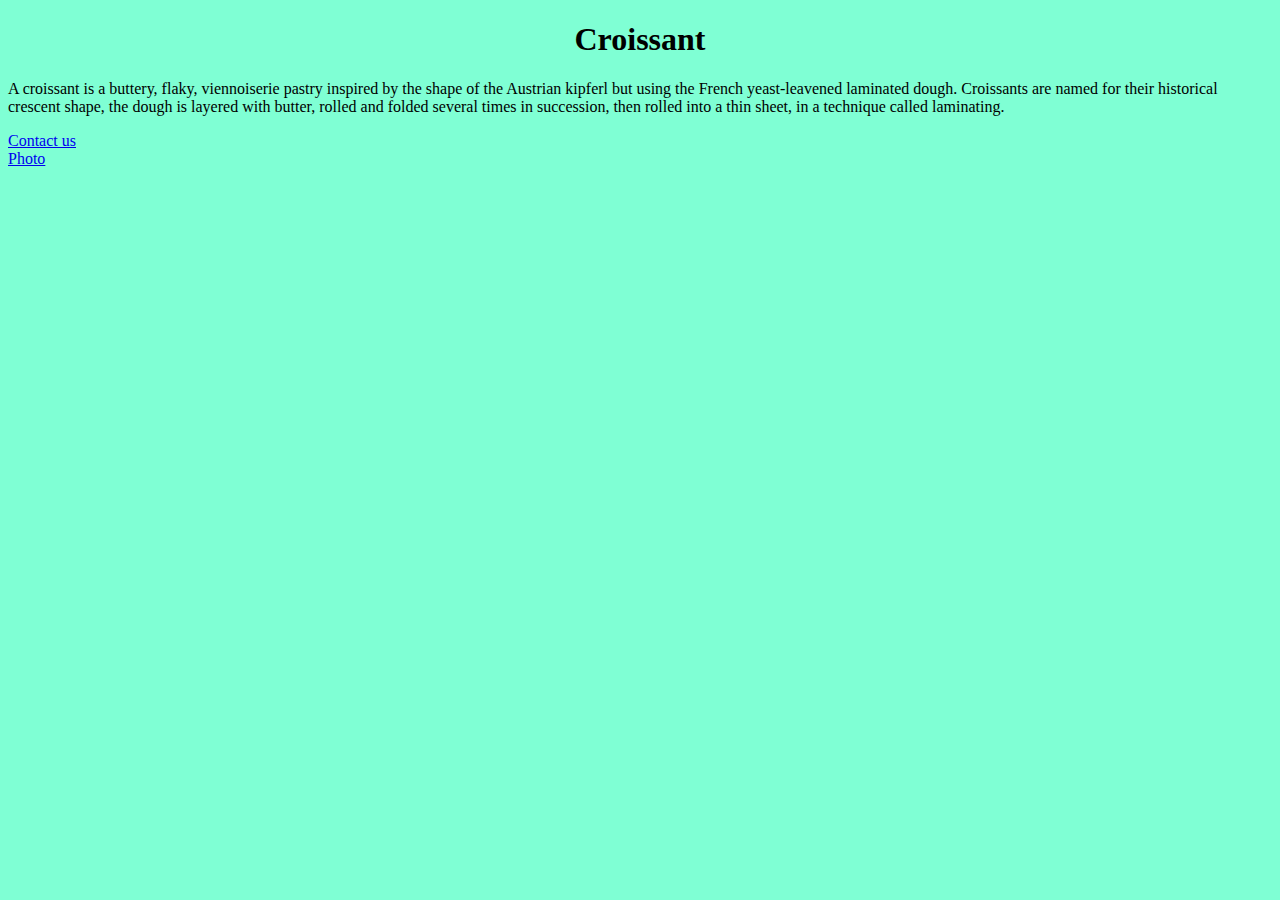
<file: index.html>
<!DOCTYPE html>
<html lang="en">
<head>
    <meta charset="UTF-8">
    <meta name="viewport" content="width=device-width, initial-scale=1.0">
    <title>Croissant</title>
    <link rel="stylesheet" href="css/style.css">
</head>
<body>
 <h1>
    Croissant
 </h1>  
 <p>
    A croissant is a buttery, flaky, viennoiserie pastry inspired by the shape of the Austrian kipferl
     but using the French yeast-leavened laminated dough. Croissants are named for their historical crescent shape, the dough is layered with butter, rolled and folded several times in succession, then rolled into a thin sheet, in a technique called laminating. 
    </p> 
    <a href="/contact.html">Contact us</a>
<br />
    <a href="/photo.html">Photo</a>
</body>
</html>
</file>
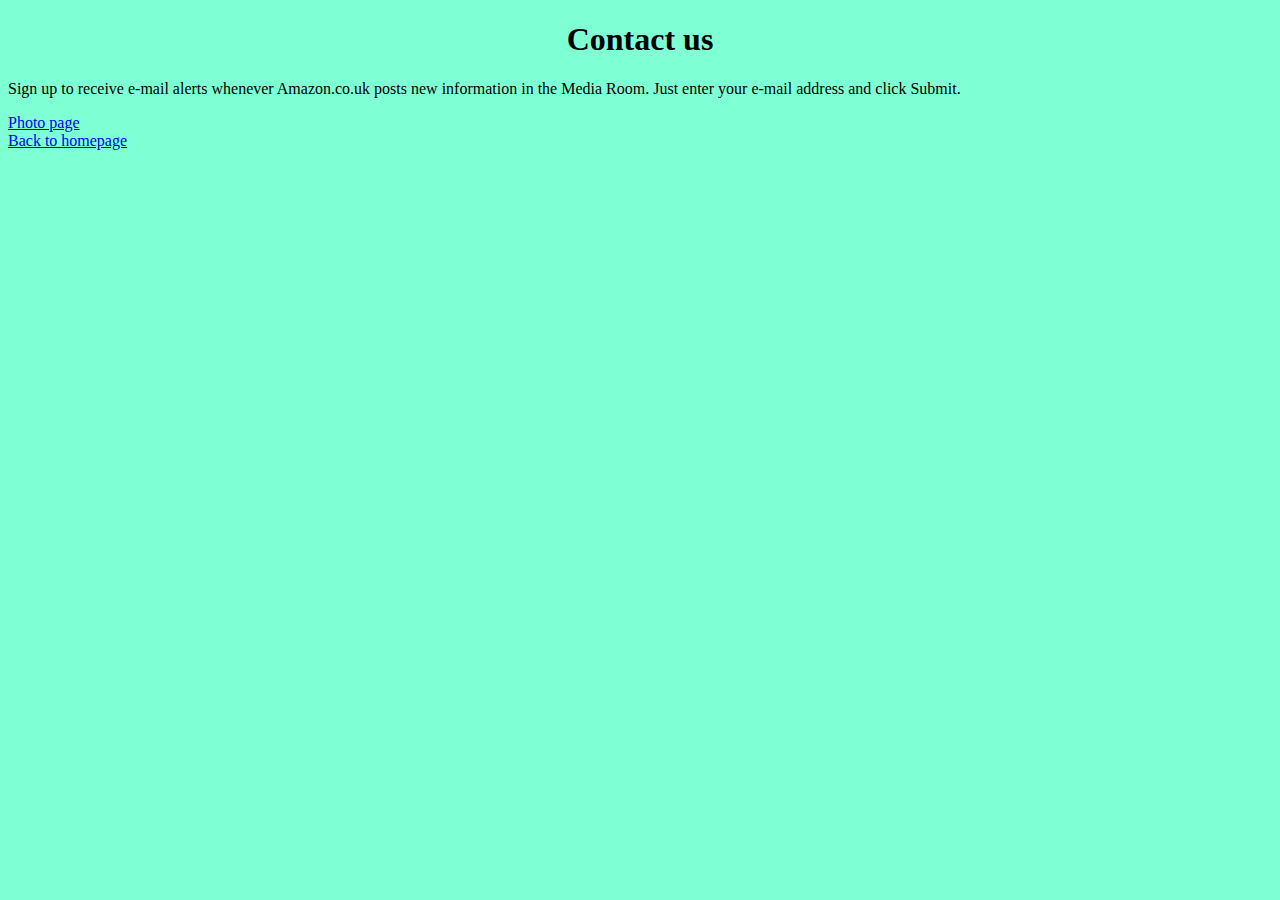
<file: contact.html>
<!DOCTYPE html>
<html lang="en">
<head>
    <meta charset="UTF-8">
    <meta name="viewport" content="width=device-width, initial-scale=1.0">
    <title>Document</title>
    <link rel="stylesheet" href="css/style.css">
</head>
<body>
    <h1>
        Contact us
    </h1>
    <p>
        Sign up to receive e-mail alerts whenever Amazon.co.uk posts new information in the Media Room. Just enter your e-mail address and click Submit.
    </p>
    <a href="/photo.html" title="photo-link">Photo page</a>
    <br />
    <a href="/" title="home-link">Back to homepage</a>
</body>
</html>
</file>
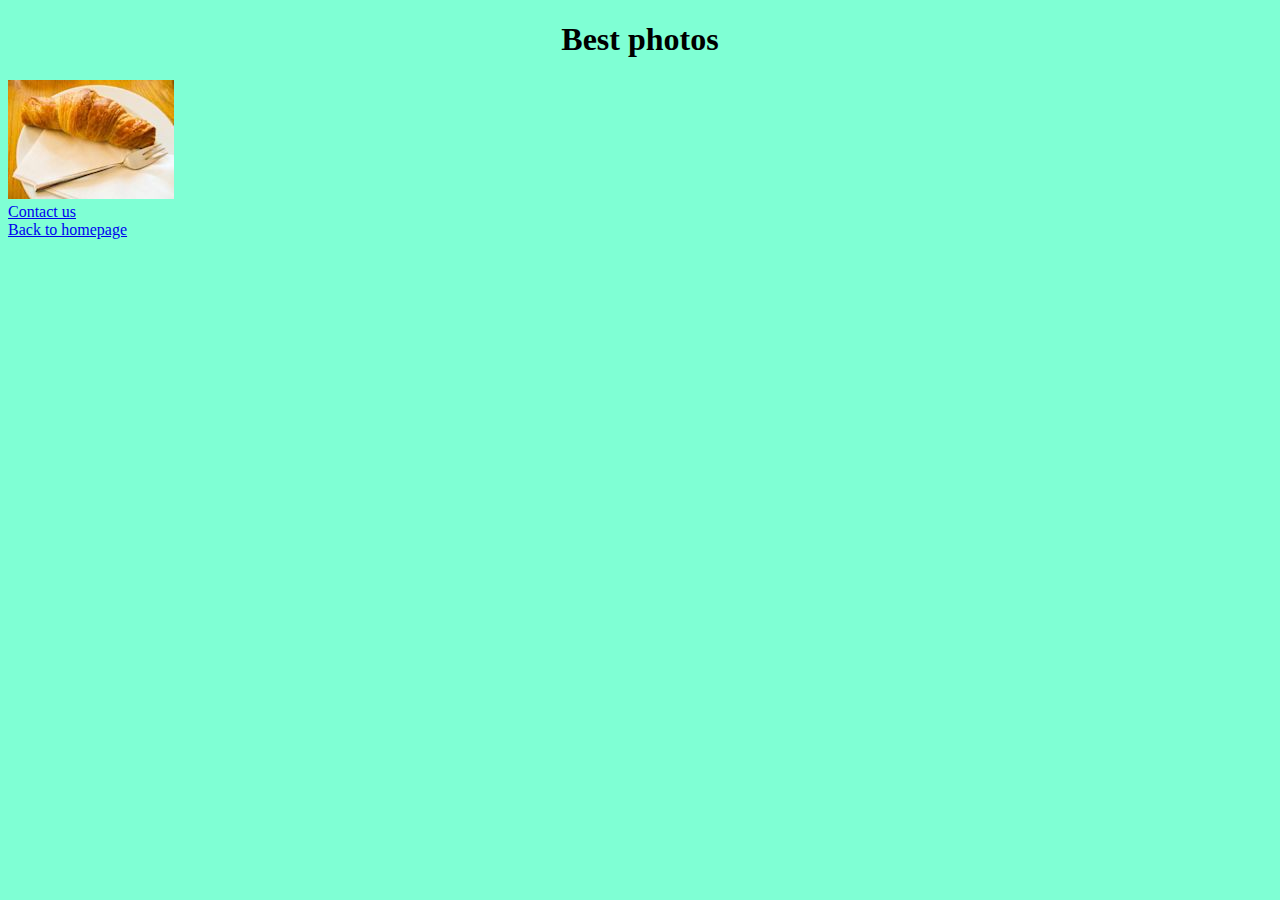
<file: photo.html>
<!DOCTYPE html>
<html lang="en">
<head>
    <meta charset="UTF-8">
    <meta name="Croissant photos and description" content="Description of croissants with photos
     and recipes with step-by-step instructions">
    <title>Croissant recipes</title>
    <link rel="stylesheet" href="css/style.css">
</head>
<body>
    <h1>
        Best photos
    </h1>
    
   <img src="/images/croissant.jpg" alt="croissant-image">
   <br />
    <a href="/contact.html" title="contact-link">Contact us</a>
   <br />
   <a href="/" title="home-link">Back to homepage</a> 
</body>
</html>
</file>
<file: css/style.css>
body {
    background: aquamarine;
}
h1{
    text-align: center;
}
</file>
